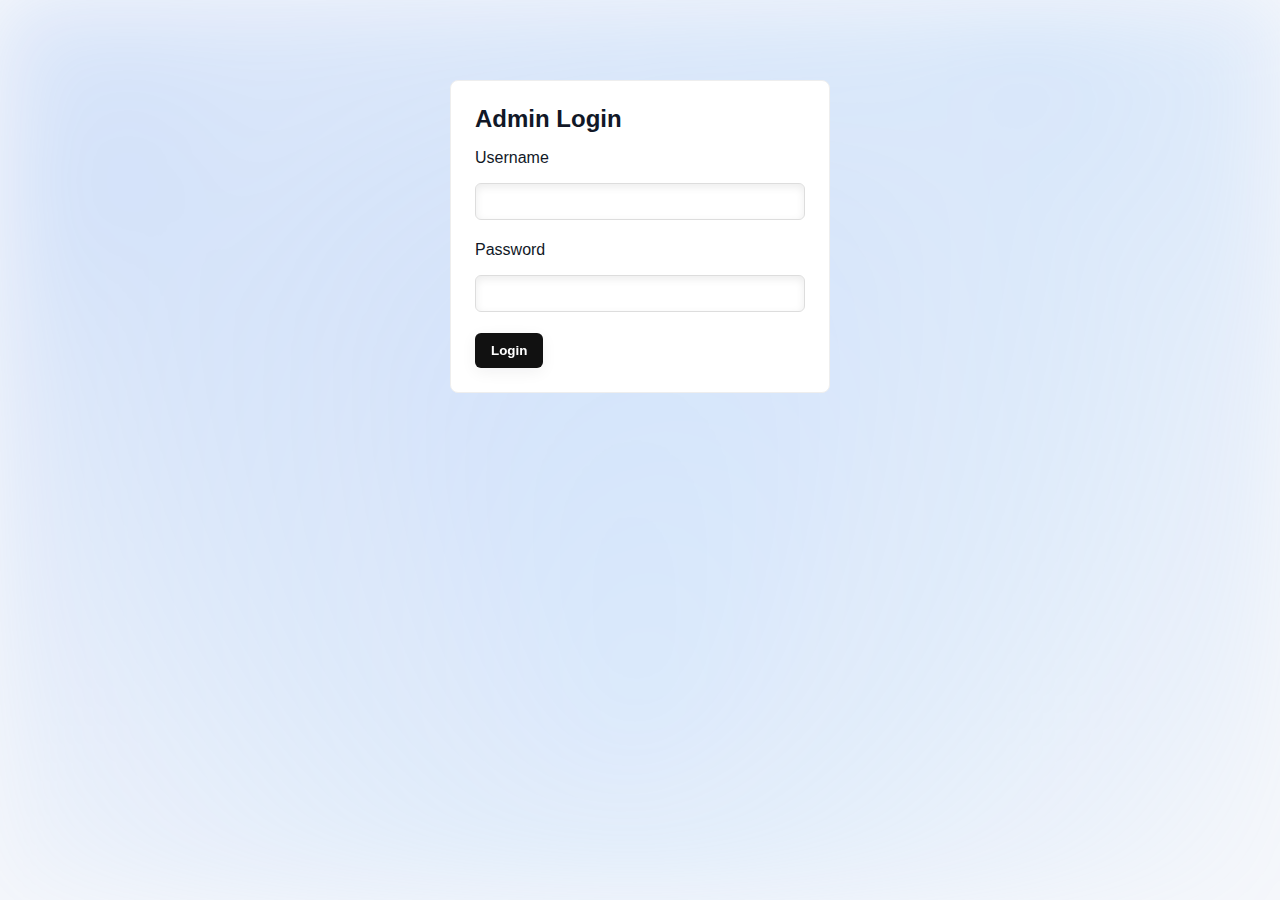
<file: login.html>
<!DOCTYPE html>
<html lang="en">
<head>
  <meta charset="UTF-8" />
  <meta name="viewport" content="width=device-width, initial-scale=1.0" />
  <title>Admin Login</title>
  <link rel="stylesheet" href="style.css" />
  <style>
    .login-container { max-width: 380px; margin: 80px auto; padding: 24px; border: 1px solid #eee; border-radius: 8px; background: #fff; }
    .login-container h2 { margin: 0 0 16px; }
    .form-group { margin-bottom: 12px; }
    .form-group label { display: block; margin-bottom: 6px; }
    .form-group input { width: 100%; padding: 10px; border: 1px solid #ddd; border-radius: 6px; }
    .btn { display: inline-block; padding: 10px 16px; background: #111; color: #fff; border: none; border-radius: 6px; cursor: pointer; }
    .error { color: #b00020; margin-top: 8px; }
  </style>
</head>
<body>
  <div class="login-container">
    <h2>Admin Login</h2>
    <form id="loginForm">
      <div class="form-group">
        <label for="username">Username</label>
        <input id="username" name="username" type="text" required />
      </div>
      <div class="form-group">
        <label for="password">Password</label>
        <input id="password" name="password" type="password" required />
      </div>
      <button class="btn" type="submit">Login</button>
      <div id="msg" class="error" role="alert" style="display:none"></div>
    </form>
  </div>

  <script>
    const form = document.getElementById('loginForm');
    const msg = document.getElementById('msg');
    form.addEventListener('submit', async (e) => {
      e.preventDefault();
      msg.style.display = 'none';
      const payload = {
        username: form.username.value.trim(),
        password: form.password.value
      };
      try {
        const res = await fetch('/login', {
          method: 'POST',
          headers: { 'Content-Type': 'application/json' },
          credentials: 'include',
          body: JSON.stringify(payload)
        });
        const data = await res.json();
        if (!res.ok) {
          msg.textContent = data.error || 'Login failed';
          msg.style.display = 'block';
          return;
        }
        window.location.href = data.redirect || '/admin.html';
      } catch (err) {
        msg.textContent = 'Network error';
        msg.style.display = 'block';
      }
    });
  </script>
</body>
</html>
</file>
<file: style.css>
/* Design tokens */
:root {
  /* Light, airy palette with blue gradient accents */
  --bg: #f5f7fb;              /* page background */
  --surface: #ffffff;         /* cards/blocks */
  --muted: #f3f4f6;           /* subtle surfaces */
  --border: #e5e7eb;          /* borders */
  --text: #111827;            /* primary text */
  --muted-text: #4b5563;      /* secondary text */
  --primary: #2563eb;         /* blue */
  --primary-hover: #1d4ed8;   /* darker blue */
  --primary-contrast: #ffffff;
  --primary-grad-from: #3b82f6; /* gradient start */
  --primary-grad-to: #60a5fa;   /* gradient end */
  --accent: #22c55e;
  --danger: #ef4444;
  --shadow-sm: 0 4px 16px rgba(17, 24, 39, 0.06);
  --shadow-md: 0 10px 28px rgba(17, 24, 39, 0.10);
}

/* Product page footer at bottom */
.product-page { display: flex; min-height: 100vh; flex-direction: column; }
.product-page .container { flex: 1; }
.product-page footer { margin-top: auto; }

/* ================= Product Page Consolidation (from product.css) ================ */
/* Container layout */
.container { display: flex; justify-content: center; align-items: stretch; gap: 3rem; max-width: 1200px; margin: 4rem auto; padding: 2rem; background: var(--surface); border: 1px solid var(--border); border-radius: 24px; box-shadow: var(--shadow-sm); }
.container .left { flex: 1; display: flex; flex-direction: column; justify-content: center; align-items: center; }
.container .right { flex: 1; display: flex; flex-direction: column; justify-content: center; padding: 1rem; }

/* Product image */
.product-img { width: 100%; max-width: 500px; max-height: 600px; object-fit: cover; border-radius: 20px; box-shadow: var(--shadow-md); transition: transform 0.4s ease, box-shadow 0.4s ease; }
.product-img:hover { transform: scale(1.05); box-shadow: 0 20px 45px rgba(0,0,0,0.35); }

/* Product text */
#pName { font-size: 2rem; font-weight: 700; color: var(--primary); text-transform: uppercase; margin-bottom: 0.5rem; }
#pPrice { font-size: 1.4rem; color: #f43f5e; margin-bottom: 1.2rem; }
#pDesc { margin-top: 1rem; font-size: 1rem; color: var(--muted-text); line-height: 1.7; background: rgba(255,255,255,0.04); padding: 1.5rem; border-radius: 20px; box-shadow: var(--shadow-sm); width: 100%; }

/* Colors */
.colors { display: flex; gap: 10px; margin-bottom: 1rem; }
.color-circle { width: 35px; height: 35px; border-radius: 50%; border: 2px solid var(--border); cursor: pointer; transition: 0.3s; background: #fff; }
.color-circle:hover { transform: scale(1.12); box-shadow: var(--shadow-sm); }
.color-circle.selected { border: 3px solid var(--primary); box-shadow: 0 0 0 4px rgba(37, 99, 235, 0.18); }

/* Inputs */
select, input { padding: 0.75rem 1rem; border-radius: 12px; border: 1px solid var(--border); background: var(--surface); color: var(--text); box-shadow: inset 0 3px 8px rgba(0,0,0,0.08); font-weight: 500; cursor: pointer; margin-bottom: 1rem; width: 100%; box-sizing: border-box; transition: transform 0.2s, box-shadow 0.2s, border-color .2s; }
select:hover, input:hover { transform: translateY(-2px); box-shadow: inset 0 3px 12px rgba(0,0,0,0.12); border-color: var(--primary); }

/* Buttons */
.btn { background: linear-gradient(135deg, var(--primary-grad-from), var(--primary-grad-to)); color: var(--primary-contrast); border: none; padding: 0.9rem 1.8rem; border-radius: 12px; cursor: pointer; font-weight: 600; text-decoration: none; box-shadow: var(--shadow-sm); transition: 0.3s; }
.btn:hover { background: linear-gradient(135deg, var(--primary), var(--primary-hover)); transform: translateY(-2px) scale(1.03); }
.btn-primary { background: var(--primary); color: var(--primary-contrast); }

/* Back link */
.back-link { margin-top: 2rem; text-decoration: none; color: var(--primary); font-weight: 600; }
.back-link:hover { color: #9f7aea; }

/* Product out-of-stock overlay (optional) */
.product-card .out-overlay { position: absolute; inset: 0; background: rgba(0,0,0,0.6); color: #fff; display: flex; align-items: center; justify-content: center; font-size: 1.1rem; font-weight: 700; letter-spacing: 0.6px; text-transform: uppercase; opacity: 0; transition: opacity 0.25s ease; pointer-events: none; }
.product-card.out-of-stock img { filter: brightness(45%); }
.product-card.out-of-stock .out-overlay { opacity: 1; }

/* Lightbox (product image preview) */
.lightbox { position: fixed; inset: 0; background: rgba(0,0,0,0.6); display: none; align-items: center; justify-content: center; z-index: 2000; }
.lightbox.open { display: flex; }
.lightbox-content { position: relative; max-width: 90vw; max-height: 90vh; }
.lightbox-content img { display: block; max-width: 90vw; max-height: 90vh; border-radius: 12px; box-shadow: var(--shadow-md); }
.lb-close { position: absolute; top: -12px; right: -12px; width: 36px; height: 36px; border-radius: 50%; background: rgba(255,255,255,0.9); border: none; cursor: pointer; font-size: 18px; box-shadow: var(--shadow-sm); }
.lb-arrow { position: absolute; top: 50%; transform: translateY(-50%); width: 42px; height: 42px; border-radius: 50%; border: none; cursor: pointer; background: rgba(255,255,255,0.9); box-shadow: var(--shadow-sm); display: flex; align-items: center; justify-content: center; font-size: 18px; }
.lb-prev { left: -56px; }
.lb-next { right: -56px; }

/* Responsive */
@media (max-width: 992px) {
  .container { flex-direction: column; align-items: center; text-align: center; gap: 2rem; }
  .container .left, .container .right { width: 100%; }
  .product-img { max-width: 100%; height: auto; border-radius: 20px; }
  #pName { font-size: 1.6rem; margin-top: 0.5rem; }
  #pPrice { font-size: 1.2rem; margin-bottom: 1rem; }
  #pDesc { font-size: 1rem; text-align: left; line-height: 1.6; }
  .btn { width: 90%; max-width: 350px; font-size: 1rem; margin: 0.5rem auto; }
}

@media (max-width: 600px) {
  .container { margin: 1rem; padding: 1rem; gap: 1.5rem; }
  .product-img { max-height: 400px; }
  #pName { font-size: 1.4rem; }
  #pDesc { font-size: 0.95rem; }
  .btn { font-size: 0.9rem; padding: 0.8rem 1.4rem; }
}

/* Header tweaks */
.logo { text-decoration: none; color: var(--primary); }
.brand-sep { color: #9ca3af; -webkit-user-select: none; user-select: none; }
.lang-toggle { background: transparent; border: none; cursor: pointer; font-size: 18px; line-height: 1; color: var(--text); }

/* Floating language button when fixed positioning is applied inline via JS */
.lang-toggle.fixed { position: fixed; top: 12px; z-index: 1100; }

/* Footer behavior: hidden by default, slides in when .footer--show added via JS */
.footer { position: fixed; left: 0; right: 0; bottom: -140px; transition: bottom .25s ease; background: var(--surface); border-top: 1px solid var(--border); padding: .6rem .9rem; }
.footer.footer--show { bottom: 0; }

/* Keep header visible while scrolling */
header.header { position: sticky; top: 0; z-index: 1000; background: rgba(255,255,255,0.85); transition: opacity .2s ease, box-shadow .2s ease; -webkit-backdrop-filter: blur(8px); backdrop-filter: blur(8px); }
header.header.scrolled { opacity: .98; box-shadow: 0 4px 16px rgba(0,0,0,.08); }
.p-header { position: sticky; top: 0; z-index: 1000; background: rgba(255,255,255,0.85); transition: opacity .2s ease, box-shadow .2s ease; -webkit-backdrop-filter: blur(8px); backdrop-filter: blur(8px); }
.p-header.scrolled { opacity: .98; box-shadow: 0 4px 16px rgba(0,0,0,.08); }
/* Reset & Base */
* { box-sizing: border-box; margin: 0; padding: 0; font-family: 'Poppins', sans-serif; }
body {
  background: var(--bg);
  color: var(--text);
  scroll-behavior: smooth;
  overflow-x: hidden;
}

/* Background Decorations */
body::before {
  content: "";
  position: fixed;
  top: 0; left: 0;
  width: 100%; height: 100%;
  background: radial-gradient(circle at 10% 20%, rgba(59,130,246,0.18), transparent 60%),
              radial-gradient(circle at 80% 10%, rgba(96,165,250,0.2), transparent 60%),
              radial-gradient(circle at 50% 80%, rgba(147,197,253,0.22), transparent 70%);
  filter: blur(40px);
  z-index: -1;
}

/* Header */
header.header {
  background: rgba(255,255,255,0.85);
  -webkit-backdrop-filter: blur(8px);
  backdrop-filter: blur(8px);
  box-shadow: var(--shadow-sm);
  position: sticky;
  top: 0;
  z-index: 100;
  transition: background .25s ease, box-shadow .25s ease, backdrop-filter .25s ease;
}
header.header.scrolled { background: rgba(255,255,255,0.95); box-shadow: var(--shadow-md); -webkit-backdrop-filter: blur(10px); backdrop-filter: blur(10px); }
.header-container {
  display: flex;
  justify-content: space-between;
  align-items: center;
  max-width: 1200px;
  margin: 0 auto;
  padding: 1rem 2rem;
}
.p-header-container { display: flex; justify-content: space-between; align-items: center; max-width: 1200px; margin: 0 auto; padding: 1rem 2rem; }
.brand { display: flex; align-items: center; gap: 12px; }
.logo { font-size: 1.8rem; font-weight: 700; color: var(--primary); }
nav.nav ul { display: flex; list-style: none; gap: 2rem; }
nav.nav ul li a { text-decoration: none; color: var(--muted-text); font-weight: 500; transition: color .2s ease; }
nav.nav ul li a:hover { color: var(--primary); }

/* Language toggle icon */
.lang-toggle {
  margin-left: 12px;
  background: transparent;
  border: none;
  font-size: 20px;
  cursor: pointer;
}

/* Floating Cart Button (FAB) */
.fab-cart {
  position: fixed;
  right: 20px;
  bottom: 20px;
  width: 56px;
  height: 56px;
  border-radius: 50%;
  background: linear-gradient(135deg, var(--primary-grad-from), var(--primary-grad-to));
  color: var(--primary-contrast);
  display: flex;
  align-items: center;
  justify-content: center;
  box-shadow: var(--shadow-md);
  cursor: pointer;
  z-index: 1100;
  border: none;
  font-size: 22px;
}
.fab-cart:hover { background: linear-gradient(135deg, var(--primary), var(--primary-hover)); transform: translateY(-2px); transition: .2s ease; }
.fab-badge {
  position: absolute;
  top: -6px;
  right: -6px;
  min-width: 20px;
  height: 20px;
  padding: 0 6px;
  border-radius: 999px;
  background: #0b1020;
  color: var(--primary-contrast);
  font-size: 12px;
  display: flex;
  align-items: center;
  justify-content: center;
  border: 2px solid var(--surface);
}

/* Hero */
.hero {
  position: relative;
  padding: 20rem 2rem ;
  text-align: center;
  color: #fff;
  overflow: hidden;
}
/* تأثير نعومة عند التغيير */
.products-container {
  display: grid;
  grid-template-columns: repeat(auto-fill, minmax(250px, 1fr));
  gap: 1.5rem;
  transition: opacity 0.5s ease, transform 0.5s ease;
}

/* عند التحديث تخف وتتحرك قليلاً */
.products-container.fade-out {
  opacity: 0;
  transform: translateY(20px);
}

/* عند الظهور ترجع بلطف */
.products-container.fade-in {
  opacity: 1;
  transform: translateY(0);
}

.hero::before {
  content: "";
  position: absolute;
  padding: 2rem;
  top: 0; left: 0;
  width: 100%; height: 100%;
  background: url('https://scontent-hbe1-1.xx.fbcdn.net/v/t39.30808-6/497490220_1384807206122362_6653753013338440002_n.jpg?_nc_cat=104&ccb=1-7&_nc_sid=2285d6&_nc_ohc=y6rJ5V43xsIQ7kNvwFGWi-d&_nc_oc=AdltpZlxr9p8hBU-pjIucw76xzEewxK8YUEPg7Q862ui8rafkjZQzNTepOJDO6MhRjQ&_nc_zt=23&_nc_ht=scontent-hbe1-1.xx&_nc_gid=c8uRKSB6tJcSuOfPX54iBg&oh=00_Afcru8iY70LDtULDinSYTLBmhu8kHCBaQRYC5wm0g5kzow&oe=690C509F') no-repeat center center/cover;
  filter: blur(8px) brightness(0.6);
  z-index: -1;
}

.hero h1 {
  font-size: 3rem;
  margin-bottom: 1rem;
  text-shadow: 1px 1px 10px rgba(0,0,0,0.7);
}

.hero p {
  font-size: 1.2rem;
  margin-bottom: 2rem;
  text-shadow: 1px 1px 6px rgba(0,0,0,0.6);
}

.hero .btn {
  background: linear-gradient(135deg, var(--primary-grad-from), var(--primary-grad-to)); 
  color: var(--primary-contrast); 
  padding: 1rem 2rem; 
  border-radius: 12px;
  text-decoration: none; 
  font-weight: 700; 
  font-size: 1.1rem; 
  transition: 0.3s; 
  display: inline-block;
}
.hero .btn:hover { 
  background: linear-gradient(135deg, var(--primary), var(--primary-hover)); 
  transform: scale(1.05); 
}
.filters {
  display: flex;
  justify-content: center;
  align-items: center;
  flex-wrap: wrap;
  gap: 1.5rem;
  margin: 2rem auto;
  background: var(--surface);
  border: 1px solid var(--border);
  box-shadow: var(--shadow-sm);
  padding: 1rem 2rem;
  border-radius: 20px;
  width: fit-content;
}

.filter-group {
  display: flex;
  align-items: center;
  gap: 0.6rem;
}

.filters label { font-weight: 600; color: var(--muted-text); font-size: 1rem; }

.filters select {
  padding: 0.6rem 1rem;
  border-radius: 10px;
  border: 1px solid var(--border);
  font-size: 0.95rem;
  transition: border-color .2s ease, box-shadow .2s ease;
  background: var(--surface);
  color: var(--text);
  cursor: pointer;
}

.filters select:hover {
  border-color: var(--primary);
  box-shadow: 0 0 0 4px rgba(37, 99, 235, 0.12);
}
/* لما المنتج يكون Out of Stock */
.product-image-container {
  position: relative;
  overflow: hidden;
}

.product-image-container.out-stock img { filter: brightness(60%) grayscale(30%); opacity: 0.7; }

/* الكلمة الحمراء */
.out-label {
  position: absolute;
  top: 10px;
  left: 10px;
  background: rgba(239, 68, 68, 0.95);
  color: var(--primary-contrast);
  font-weight: bold;
  padding: 5px 10px;
  border-radius: 6px;
  font-size: 14px;
  text-transform: uppercase;
}

/* Products */
.products { padding: 4rem 2rem; max-width: 1200px; margin: 0 auto; }
.products h2 { text-align: center; font-size: 2.2rem; margin-bottom: 2.5rem; color: var(--text); }
.product-grid {
  display: grid;
  grid-template-columns: repeat(auto-fit, minmax(250px, 1fr));
  gap: 1.5rem;
  justify-items: center;
  align-items: stretch;
  max-width: 1200px;
  margin: 0 auto;
}

.product-card {
  
  background: var(--surface);
  border-radius: 18px;
  overflow: hidden;
  box-shadow: var(--shadow-sm);
  transition: 0.3s ease;
  cursor: pointer;
  width: 100%;
  max-width: 280px;
  display: flex;
  flex-direction: column;
  justify-content: space-between;
}

.product-card:hover {
  
  transform: translateY(-6px);
  box-shadow: var(--shadow-md);
}

/* Out of stock card state */
.product-card.is-out { opacity: 0.6; filter: grayscale(30%) brightness(0.9); cursor: not-allowed; }
.product-card.is-out:hover { transform: none; box-shadow: 0 6px 20px rgba(0,0,0,0.08); }
.product-card.is-out .product-image-container,
.product-card.is-out .card-actions { pointer-events: none; }
.product-card.is-out .btn-secondary { opacity: 0.7; }

/* الصورة تملى الكارد */
/* Product Section */
.products {
  padding: 4rem 2rem;
  max-width: 1200px;
  margin: 0 auto;
}

.products h2 {
  text-align: center;
  font-size: 2.2rem;
  margin-bottom: 2.5rem;
  color: #2f93ff;
}

/* Grid */
.product-grid {
  display: grid;
  grid-template-columns: repeat(auto-fit, minmax(240px, 1fr));
  gap: 2rem;
}

/* Product Card */
.product-card {

  background: #ffffff29;
  border-radius: 15px;
  overflow: hidden;
  box-shadow: 0 5px 20px rgba(0,0,0,0.08);
  transition: 0.3s;
}

.product-card:hover {
  transform: translateY(-5px);
  box-shadow: 0 10px 25px rgba(0,0,0,0.1);
}

/* Image covers full card */
.product-card img {
  width: 100%;
  height: 320px;
  object-fit: cover;
  display: block;
  transition: transform 0.4s ease;
}

.product-card:hover img {
  transform: scale(1.05);
}

/* Card Content (under the image) */
.card-content {
  padding: 1rem 1.2rem;
  text-align: center;
}

/* Ensure product name under image is centered even outside .card-content */
.product-card h3 { text-align: center; }

.card-content h3 {
  font-size: 1.05rem;
  color: var(--text);
  margin-top: 0.6rem; /* نزّل الاسم شوية */
  margin-bottom: 0.4rem;
}

.card-content .price {
  color: var(--primary);
  font-weight: 700;
  font-size: 1rem;
  margin-top: 0.6rem; /* نزّل الاسم شوية */
  margin-left: 0.3rem;
  
}

/* Card footer: price left, colors right */
.card-footer {
  display: flex;
  align-items: center;
  justify-content: space-between;
  gap: 8px;
  margin-top: 8px;
  padding-inline-start: 8px; /* keep price away from left edge */
}
.color-list { display: flex; gap: 6px; justify-content: flex-end; padding-inline-end: 8px; }
.color-dot {
  width: 14px; height: 14px; border-radius: 50%; border: 1px solid rgba(0,0,0,0.15);
}
.color-dot.is-selected { outline: 2px solid #5b97ff; outline-offset: 2px; }

.card-actions { display: flex; gap: 8px; justify-content: center; margin-top: 8px; }
.btn-secondary { background: var(--muted); color: var(--primary); padding: 0.5rem 0.9rem; border-radius: 8px; border: 1px solid var(--border); cursor: pointer; }
.btn-secondary:hover { background: #e9eef7; border-color: var(--primary); }

.card-content .btn-small {
  display: inline-block;
  background: #5b97ff;
  color: #fff;
  padding: 0.6rem 1.2rem;
  
  text-decoration: none;
  font-weight: 600;
  transition: 0.3s;
  margin-top: 0.7rem;
}


.card-content .btn-small:hover {
  background: #0056b3;
  transform: scale(1.05);
}


/* About Section */
.about { padding: 4rem 2rem; background: var(--surface); }
.about-container { display: flex; flex-wrap: wrap; align-items: center; max-width: 1200px; margin: 0 auto; gap: 3rem; }
.about-text { flex: 1; min-width: 300px; }
.about-text h2 { font-size: 2rem; margin-bottom: 1rem; color: #111; }
.about-text p { color: #555; line-height: 1.8; font-size: 1.05rem; }
.about-image { flex: 1; min-width: 300px; text-align: center; }
.about-image img { width: 100%; max-width: 250px; border-radius: 15px; box-shadow: 0 5px 20px rgba(0,0,0,0.1); }

/* Footer */
footer { background: var(--surface); padding: 2rem; text-align: center; margin-top: 2rem; border-top: 1px solid var(--border); }
#loginBtn {
    opacity: 0%;
    cursor: default;
}
.about .social-icons a {
  color: #0056b3;          /* أزرق غامق */
  font-weight: bold;       /* Bold */
  text-decoration: none;
  margin-right: 1rem;
  transition: 0.3s ease;
}

.about .social-icons a:hover {
  color: #1e90ff;          /* أزرق فاتح عند المرور */
  text-decoration: underline;
}

    
/* Admin Modal */
.modal { display: none; position: fixed; top:0; left:0; width:100%; height:100%; background: rgba(0,0,0,0.5); justify-content: center; align-items: center; z-index: 1000; }
.modal-content { background: #fff; padding: 2.5rem; border-radius: 20px; width: 90%; max-width: 400px; text-align: center; box-shadow: 0 8px 30px rgba(0,0,0,0.2); position: relative; }
.close-btn { position: absolute; top: 15px; right: 20px; cursor: pointer; font-size: 22px; transition: 0.3s; }
.close-btn:hover { color: #5b97ff; }
input { width: 100%; padding: 0.8rem; margin: 0.6rem 0; border-radius: 12px; border: 1px solid #ccc; }
.btn-login { background: #5b97ff; color: #fff; border: none; padding: 0.8rem; width: 100%; border-radius: 12px; cursor: pointer; font-weight: 600; transition: 0.3s; }
.btn-login:hover { background: #0056b3; }

/* Cart Drawer */
.cart-overlay { position: fixed; inset: 0; background: rgba(0,0,0,0.35); display: none; z-index: 998; }
.cart-drawer { position: fixed; top: 0; right: -420px; width: 420px; max-width: 95vw; height: 100vh; background: #fff; box-shadow: -6px 0 24px rgba(0,0,0,0.15); z-index: 999; display: flex; flex-direction: column; transition: right .3s ease; }
.cart-header { padding: 16px; display: flex; justify-content: space-between; align-items: center; border-bottom: 1px solid #eee; }
.cart-header strong { font-size: 1.1rem; }
.cart-close { border: none; background: #eee; padding: 6px 10px; border-radius: 8px; cursor: pointer; }
.cart-items { flex: 1; overflow: auto; padding: 12px; }
.cart-row { display: flex; align-items: center; gap: 10px; padding: 10px 6px; border-bottom: 1px solid #f1f1f1; }
.cart-row img { width: 64px; height: 64px; object-fit: cover; border-radius: 8px; background: #f6f6f6; }
.cart-info { flex: 1; min-width: 0; }
.cart-info .name { font-weight: 600; white-space: nowrap; overflow: hidden; text-overflow: ellipsis; }
.cart-info .meta { color: #666; font-size: 0.9em; }
.cart-info .price { margin-top: 4px; }
.qty { display: flex; align-items: center; gap: 6px; }
.qty button { width: 32px; height: 32px; border: none; border-radius: 8px; background: #eee; cursor: pointer; }
.cart-footer { border-top: 1px solid #eee; padding: 12px; }
.cart-total { display: flex; justify-content: space-between; margin-bottom: 8px; }
.btn-primary { width: 100%; padding: 10px 14px; border: none; border-radius: 10px; background: #111; color: #fff; cursor: pointer; }

/* Cart modal reused generic .modal/.modal-content with minor tweaks */
.modal .grid { display: grid; grid-template-columns: 1fr 1fr; gap: 10px; }
.modal .grid .full { grid-column: 1/-1; }

@media (max-width: 768px) {
  .product-grid {
    grid-template-columns: repeat(2, 1fr);
    gap: 0.8rem;
  }

  .product-card {
    max-width: 180px;
  }

  .product-card img {
    height: 200px;
  }

  .product-info h3 {
    font-size: 0.9rem;
  }

  .product-info .price {
    font-size: 0.8rem;
  }

  .product-info .btn-small {
    font-size: 0.75rem;
    padding: 0.4rem 0.8rem;
  }
}
</file>
